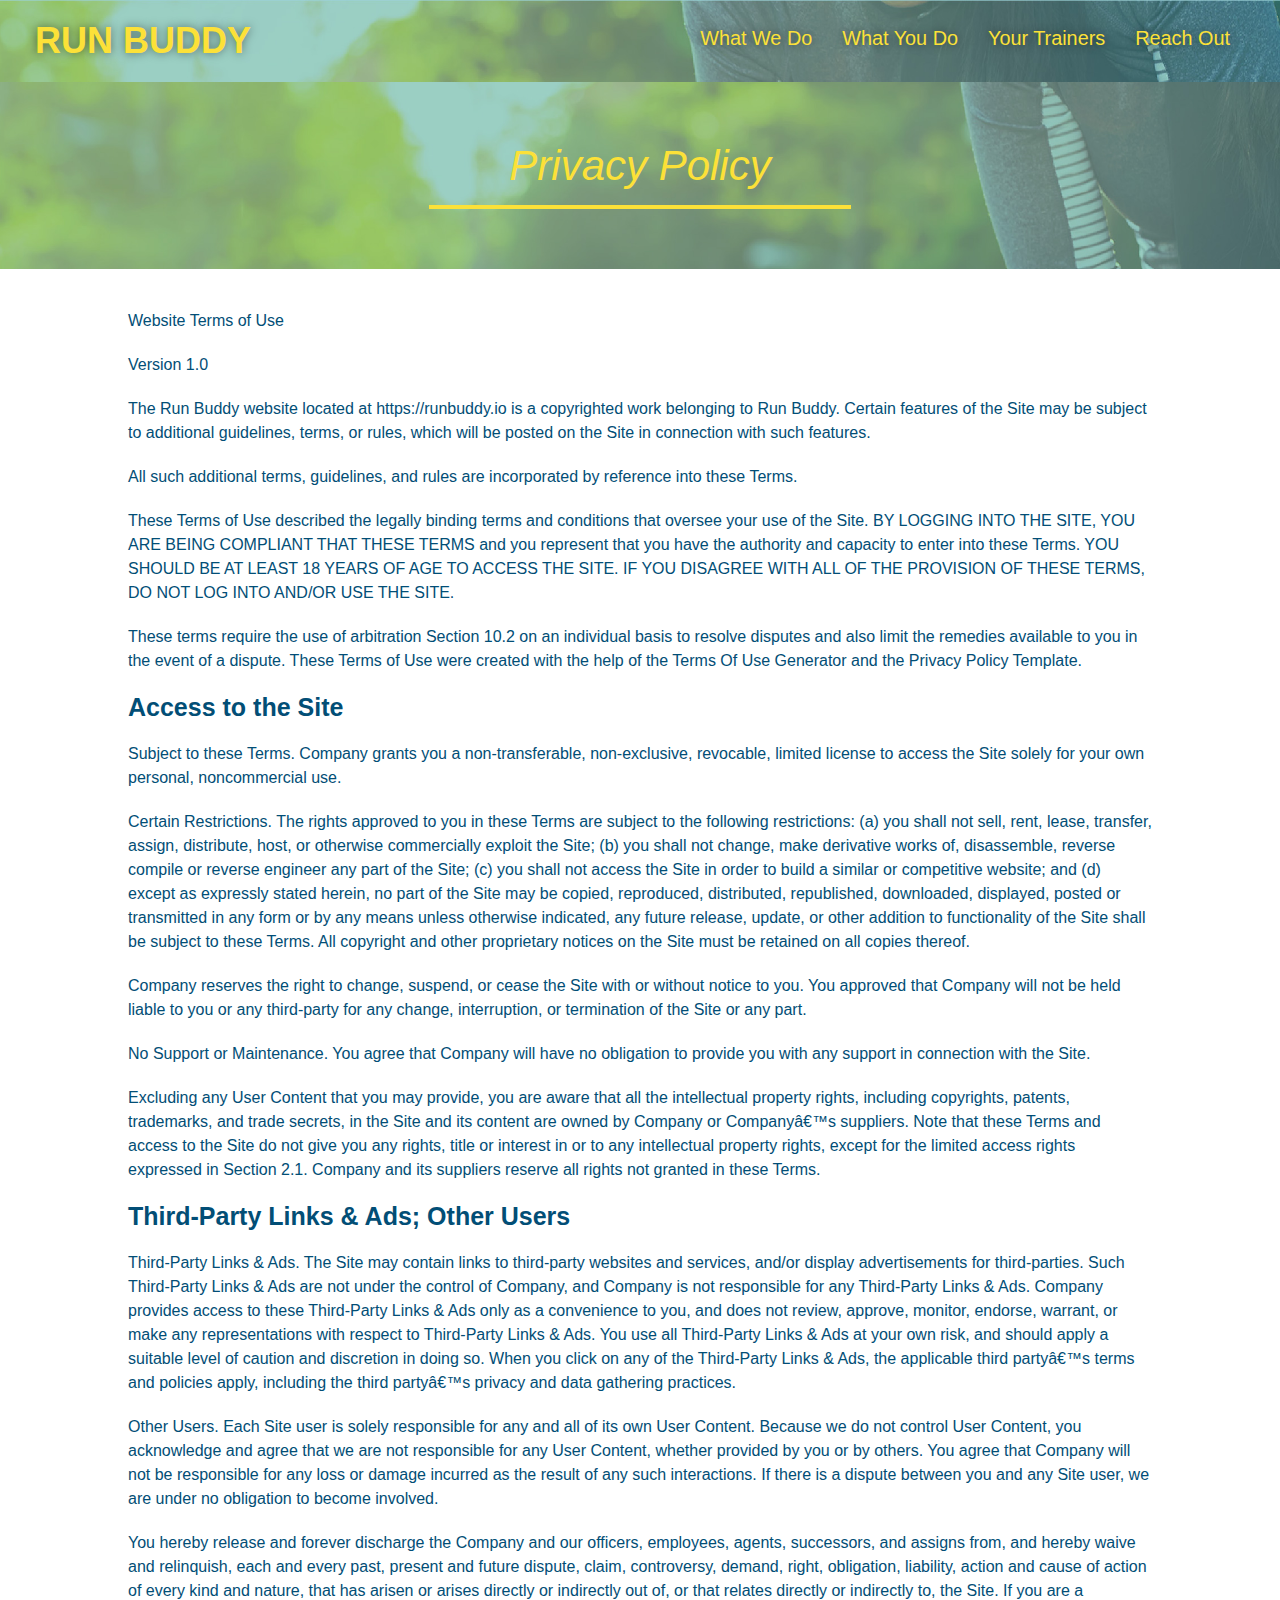
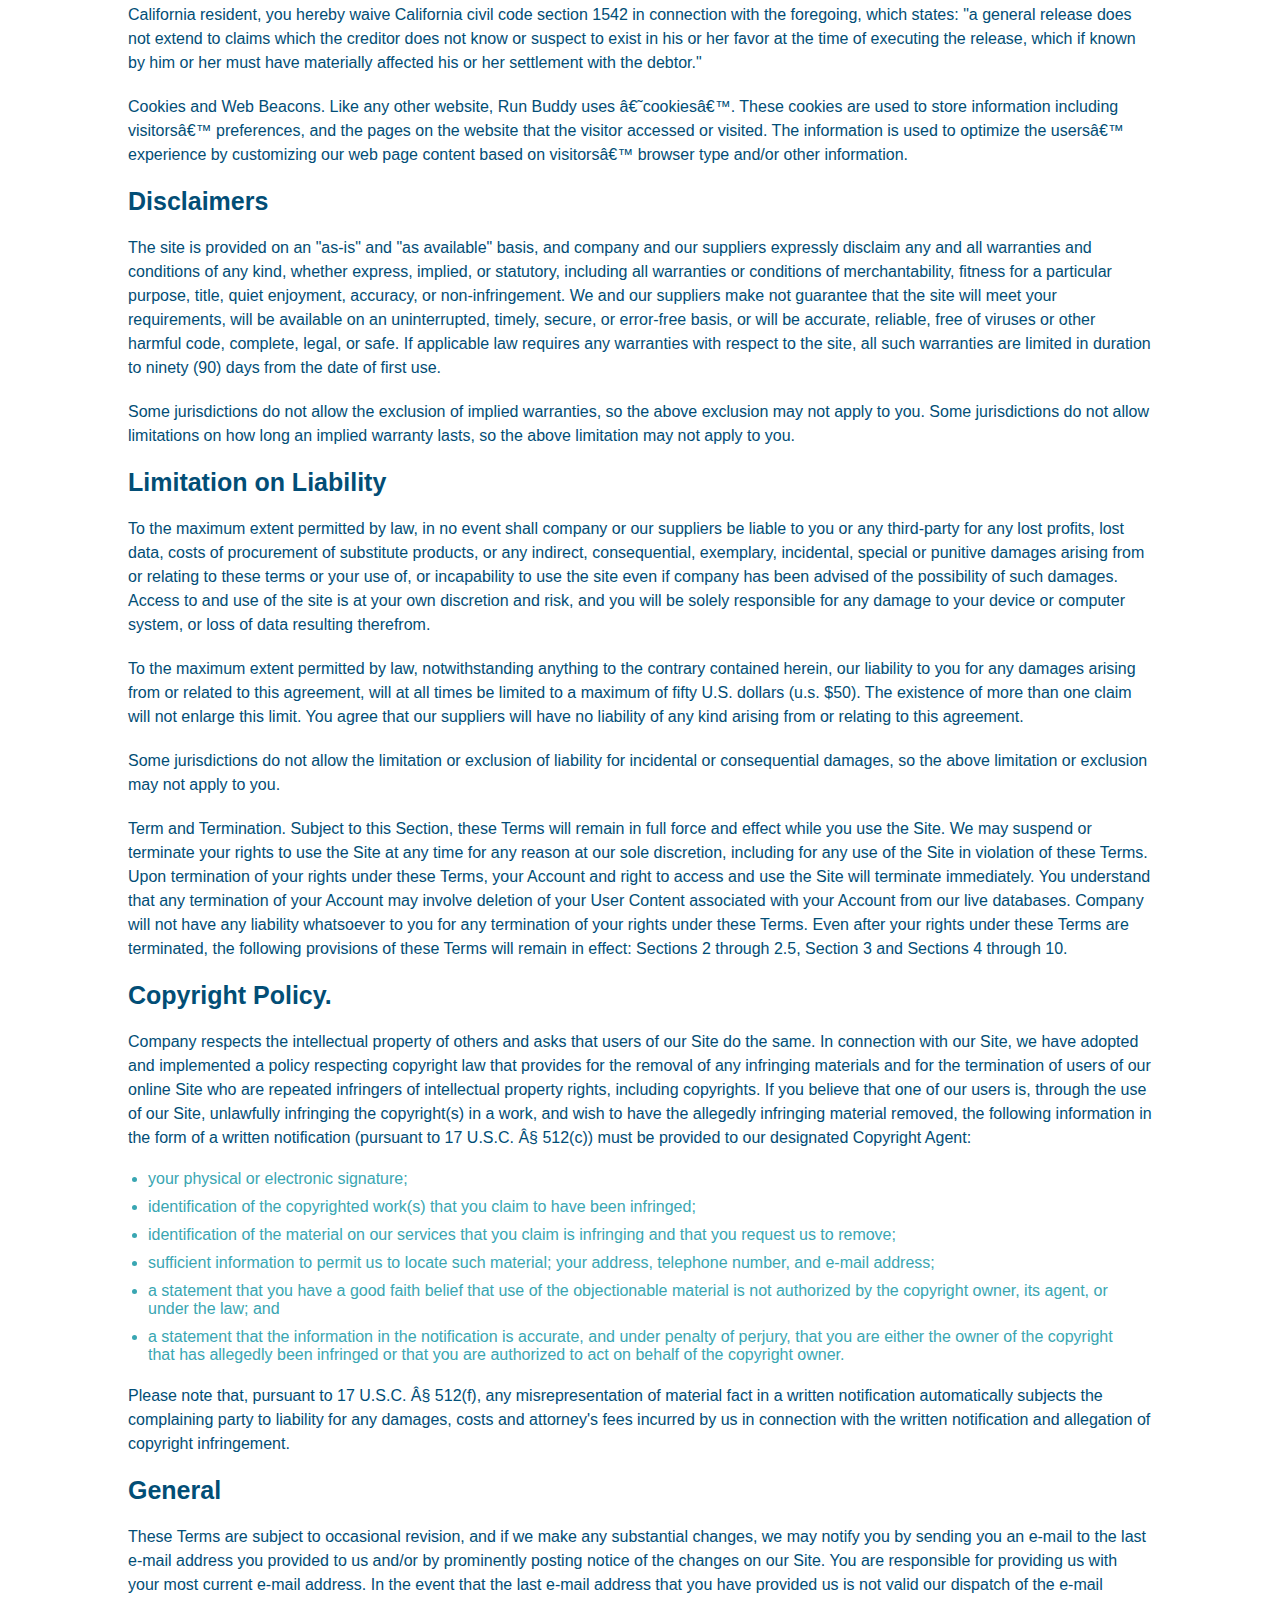
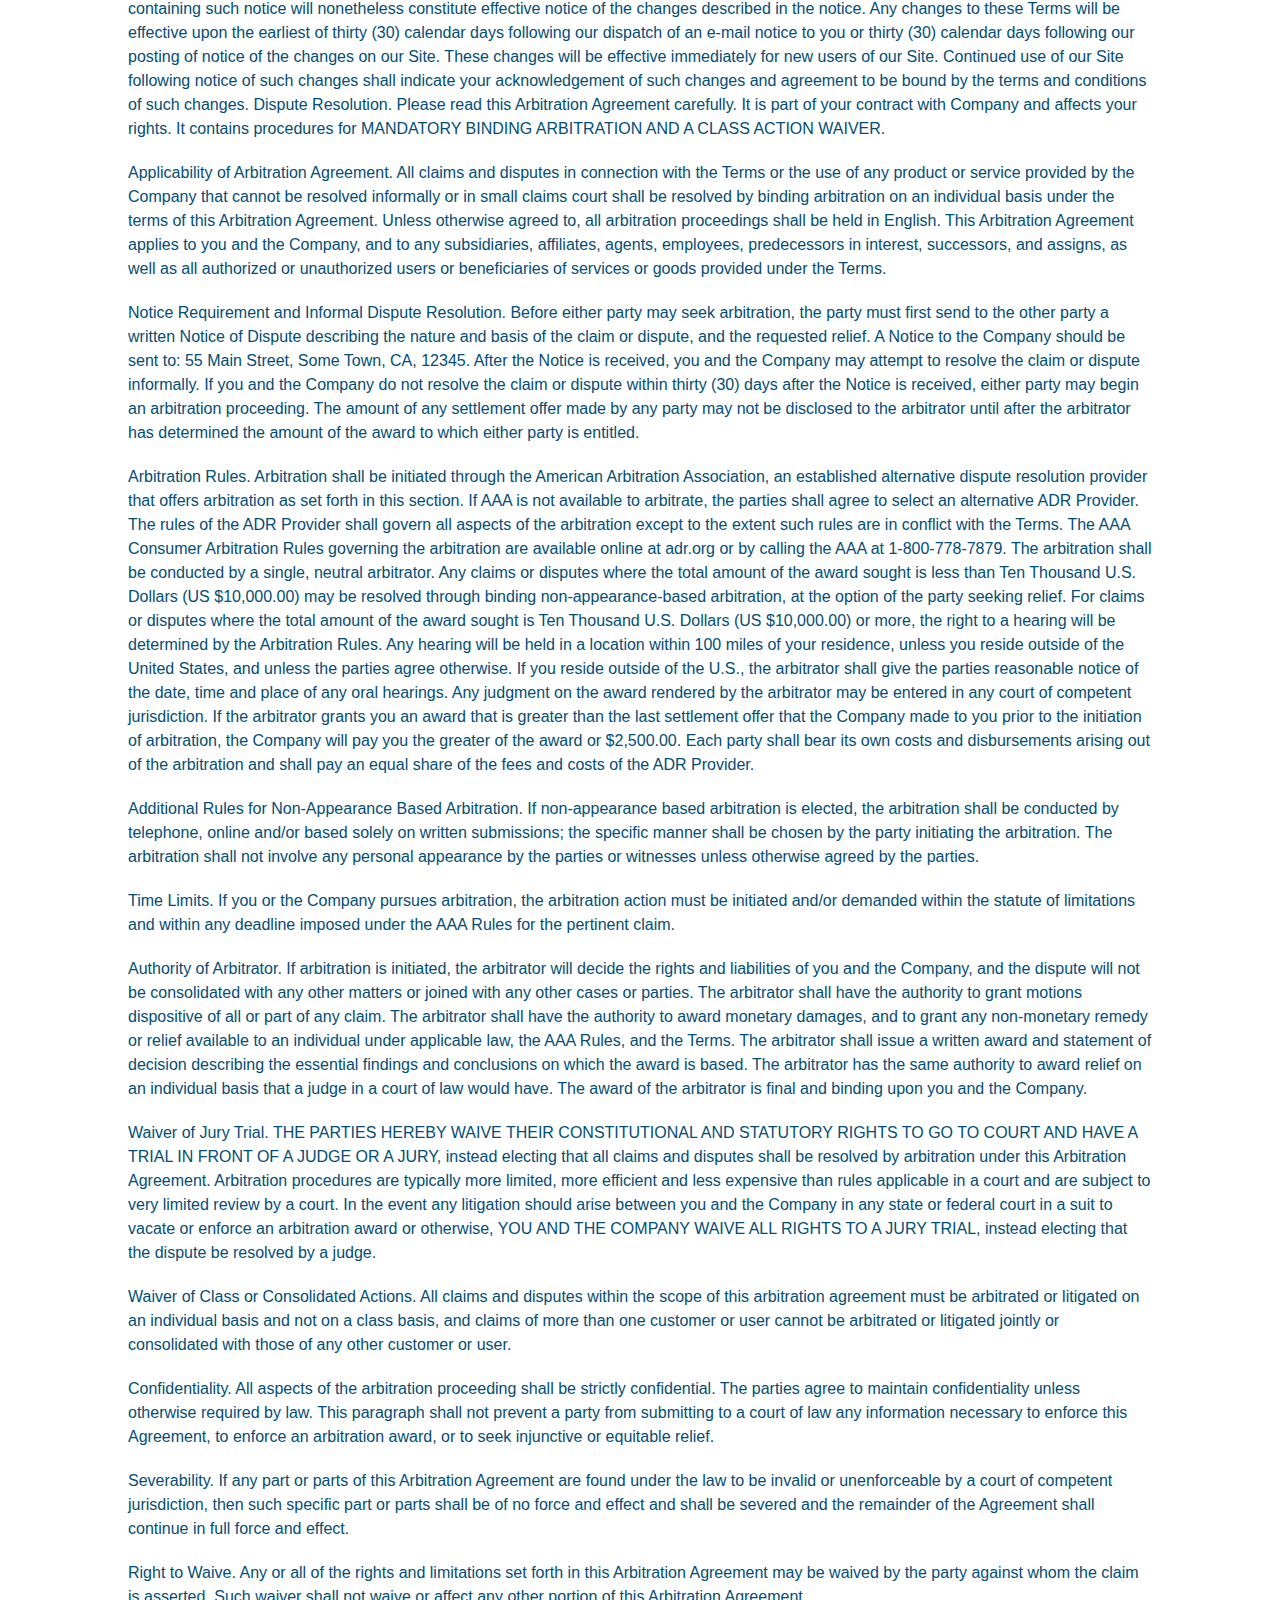
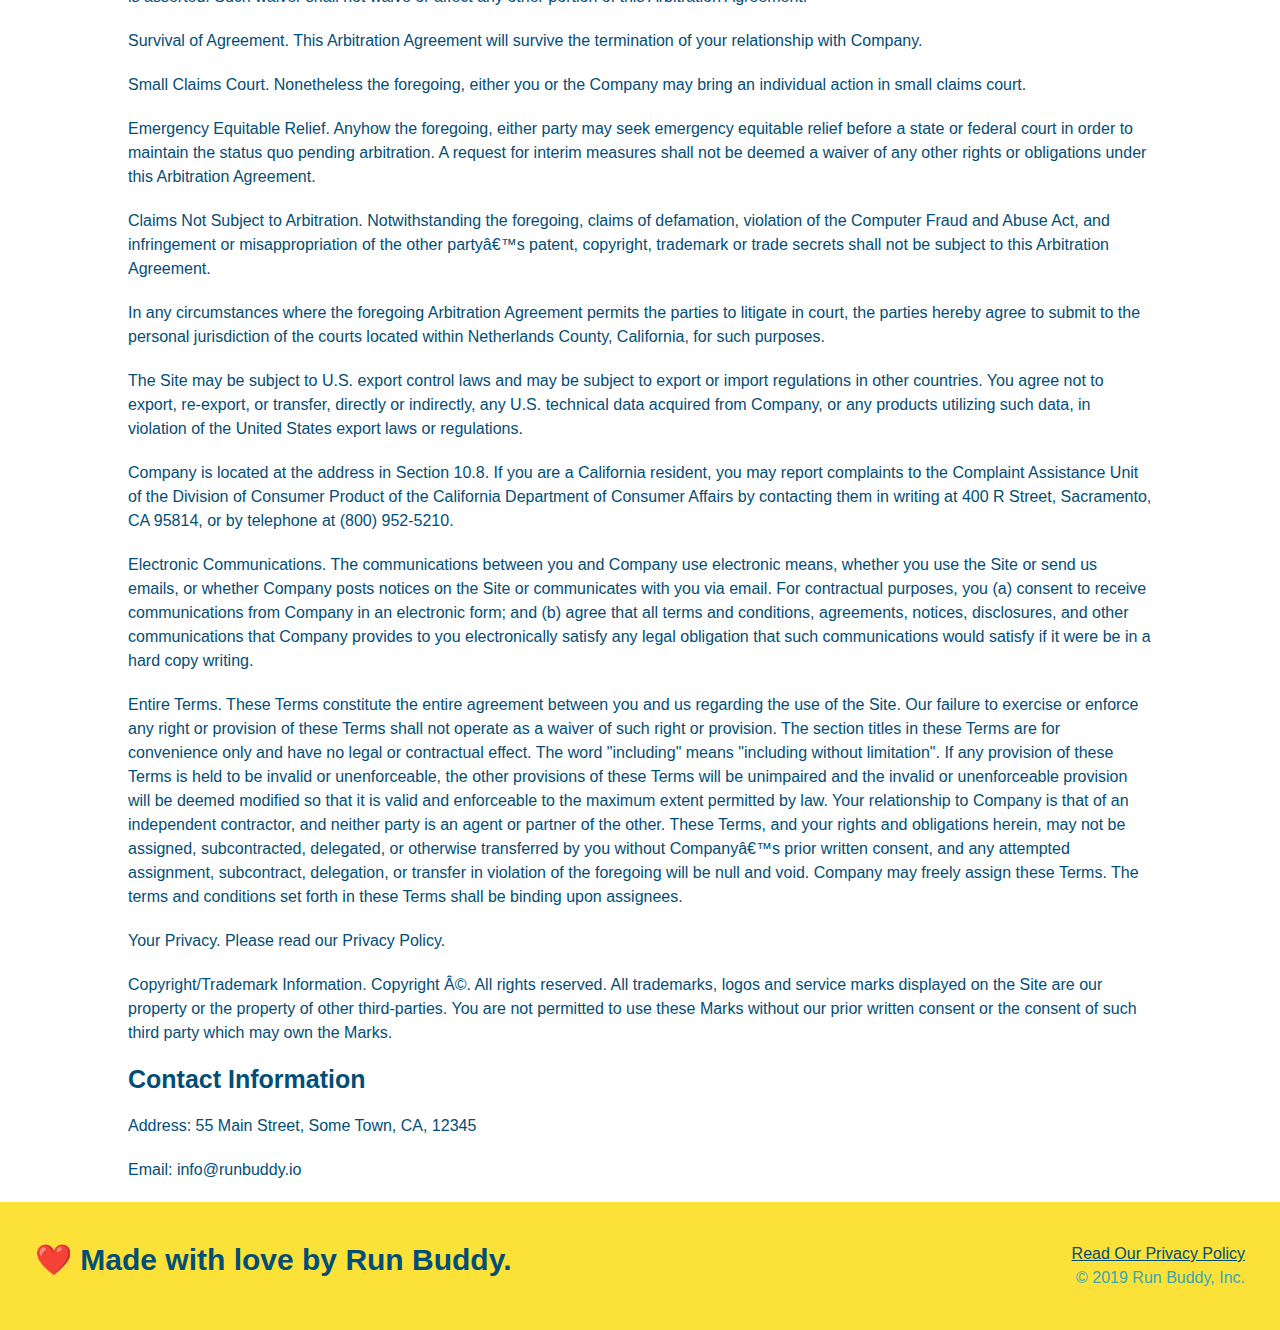
<file: privacy-policy.html>
<!DOCTYPE html>
<html lang="en">
    <head>
        <meta charset="UTF-8" />
        <meta name="viewport" content="width=device-width, initial-scale=1.0" />
        <title>Privacy Policy - Run Buddy</title>
        <link rel="stylesheet" href="./assets/css/style.css" />
        <link rel="stylesheet" href="./assets/css/secondary-style.css" />
    </head>
    <body>
        <header>
            <h1>
              <a href="./index.html">RUN BUDDY</a>
            </h1>
            <nav>
              <ul>
                <li>
                  <a href="./index.html#what-we-do">What We Do</a>
                </li>
      
                <li>
                  <a href="./index.html#what-you-do">What You Do</a>
                </li>
      
                <li>
                  <a href="./index.html#your-trainers">Your Trainers</a>
                </li>
      
                <li>
                  <a href="./index.html#reach-out">Reach Out</a>
                </li>
              </ul>
            </nav>
          </header>
          <section class="hero">
              <h2 class="page-title">
                  Privacy Policy
              </h2>
          </section>
          <article class="secondary-content">
            <p>
                Website Terms of Use
              </p>
        
              <p>
                Version 1.0
              </p>
        
              <p>
                The Run Buddy website located at https://runbuddy.io is a copyrighted work belonging to Run Buddy. Certain
                features of the Site may be subject to additional guidelines, terms, or rules, which will be posted on the Site
                in connection with such features.
              </p>
        
              <p>
                All such additional terms, guidelines, and rules are incorporated by reference into these Terms.
              </p>
        
              <p>
                These Terms of Use described the legally binding terms and conditions that oversee your use of the Site. BY
                LOGGING INTO THE SITE, YOU ARE BEING COMPLIANT THAT THESE TERMS and you represent that you have the authority
                and capacity to enter into these Terms. YOU SHOULD BE AT LEAST 18 YEARS OF AGE TO ACCESS THE SITE. IF YOU
                DISAGREE WITH ALL OF THE PROVISION OF THESE TERMS, DO NOT LOG INTO AND/OR USE THE SITE.
              </p>
        
              <p>
                These terms require the use of arbitration Section 10.2 on an individual basis to resolve disputes and also
                limit the remedies available to you in the event of a dispute. These Terms of Use were created with the help of
                the Terms Of Use Generator and the Privacy Policy Template.
              </p>
        
              <h3>
                Access to the Site
              </h3>
        
              <p>
                Subject to these Terms. Company grants you a non-transferable, non-exclusive, revocable, limited license to
                access the Site solely for your own personal, noncommercial use.
              </p>
        
              <p>
                Certain Restrictions. The rights approved to you in these Terms are subject to the following restrictions: (a)
                you shall not sell, rent, lease, transfer, assign, distribute, host, or otherwise commercially exploit the Site;
                (b) you shall not change, make derivative works of, disassemble, reverse compile or reverse engineer any part of
                the Site; (c) you shall not access the Site in order to build a similar or competitive website; and (d) except
                as expressly stated herein, no part of the Site may be copied, reproduced, distributed, republished, downloaded,
                displayed, posted or transmitted in any form or by any means unless otherwise indicated, any future release,
                update, or other addition to functionality of the Site shall be subject to these Terms. All copyright and other
                proprietary notices on the Site must be retained on all copies thereof.
              </p>
        
              <p>
                Company reserves the right to change, suspend, or cease the Site with or without notice to you. You approved
                that Company will not be held liable to you or any third-party for any change, interruption, or termination of
                the Site or any part.
              </p>
        
              <p>
                No Support or Maintenance. You agree that Company will have no obligation to provide you with any support in
                connection with the Site.
              </p>
        
              <p>
                Excluding any User Content that you may provide, you are aware that all the intellectual property rights,
                including copyrights, patents, trademarks, and trade secrets, in the Site and its content are owned by Company
                or Companyâ€™s suppliers. Note that these Terms and access to the Site do not give you any rights, title or
                interest in or to any intellectual property rights, except for the limited access rights expressed in Section
                2.1. Company and its suppliers reserve all rights not granted in these Terms.
              </p>
        
              <h3>
                Third-Party Links & Ads; Other Users
              </h3>
        
              <p>
                Third-Party Links & Ads. The Site may contain links to third-party websites and services, and/or display
                advertisements for third-parties. Such Third-Party Links & Ads are not under the control of Company, and Company
                is not responsible for any Third-Party Links & Ads. Company provides access to these Third-Party Links & Ads
                only as a convenience to you, and does not review, approve, monitor, endorse, warrant, or make any
                representations with respect to Third-Party Links & Ads. You use all Third-Party Links & Ads at your own risk,
                and should apply a suitable level of caution and discretion in doing so. When you click on any of the
                Third-Party Links & Ads, the applicable third partyâ€™s terms and policies apply, including the third partyâ€™s
                privacy and data gathering practices.
              </p>
        
              <p>
                Other Users. Each Site user is solely responsible for any and all of its own User Content. Because we do not
                control User Content, you acknowledge and agree that we are not responsible for any User Content, whether
                provided by you or by others. You agree that Company will not be responsible for any loss or damage incurred as
                the result of any such interactions. If there is a dispute between you and any Site user, we are under no
                obligation to become involved.
              </p>
        
              <p>
                You hereby release and forever discharge the Company and our officers, employees, agents, successors, and
                assigns from, and hereby waive and relinquish, each and every past, present and future dispute, claim,
                controversy, demand, right, obligation, liability, action and cause of action of every kind and nature, that has
                arisen or arises directly or indirectly out of, or that relates directly or indirectly to, the Site. If you are
                a California resident, you hereby waive California civil code section 1542 in connection with the foregoing,
                which states: "a general release does not extend to claims which the creditor does not know or suspect to exist
                in his or her favor at the time of executing the release, which if known by him or her must have materially
                affected his or her settlement with the debtor."
              </p>
        
              <p>
                Cookies and Web Beacons. Like any other website, Run Buddy uses â€˜cookiesâ€™. These cookies are used to store
                information including visitorsâ€™ preferences, and the pages on the website that the visitor accessed or visited.
                The information is used to optimize the usersâ€™ experience by customizing our web page content based on visitorsâ€™
                browser type and/or other information.
              </p>
        
              <h3>
                Disclaimers
              </h3>
        
              <p>
                The site is provided on an "as-is" and "as available" basis, and company and our suppliers expressly disclaim
                any and all warranties and conditions of any kind, whether express, implied, or statutory, including all
                warranties or conditions of merchantability, fitness for a particular purpose, title, quiet enjoyment, accuracy,
                or non-infringement. We and our suppliers make not guarantee that the site will meet your requirements, will be
                available on an uninterrupted, timely, secure, or error-free basis, or will be accurate, reliable, free of
                viruses or other harmful code, complete, legal, or safe. If applicable law requires any warranties with respect
                to the site, all such warranties are limited in duration to ninety (90) days from the date of first use.
              </p>
        
              <p>
                Some jurisdictions do not allow the exclusion of implied warranties, so the above exclusion may not apply to
                you. Some jurisdictions do not allow limitations on how long an implied warranty lasts, so the above limitation
                may not apply to you.
              </p>
        
              <h3>
                Limitation on Liability
              </h3>
        
              <p>
                To the maximum extent permitted by law, in no event shall company or our suppliers be liable to you or any
                third-party for any lost profits, lost data, costs of procurement of substitute products, or any indirect,
                consequential, exemplary, incidental, special or punitive damages arising from or relating to these terms or
                your use of, or incapability to use the site even if company has been advised of the possibility of such
                damages. Access to and use of the site is at your own discretion and risk, and you will be solely responsible
                for any damage to your device or computer system, or loss of data resulting therefrom.
              </p>
        
              <p>
                To the maximum extent permitted by law, notwithstanding anything to the contrary contained herein, our liability
                to you for any damages arising from or related to this agreement, will at all times be limited to a maximum of
                fifty U.S. dollars (u.s. $50). The existence of more than one claim will not enlarge this limit. You agree that
                our suppliers will have no liability of any kind arising from or relating to this agreement.
              </p>
        
              <p>
                Some jurisdictions do not allow the limitation or exclusion of liability for incidental or consequential
                damages, so the above limitation or exclusion may not apply to you.
              </p>
        
              <p>
                Term and Termination. Subject to this Section, these Terms will remain in full force and effect while you use
                the Site. We may suspend or terminate your rights to use the Site at any time for any reason at our sole
                discretion, including for any use of the Site in violation of these Terms. Upon termination of your rights under
                these Terms, your Account and right to access and use the Site will terminate immediately. You understand that
                any termination of your Account may involve deletion of your User Content associated with your Account from our
                live databases. Company will not have any liability whatsoever to you for any termination of your rights under
                these Terms. Even after your rights under these Terms are terminated, the following provisions of these Terms
                will remain in effect: Sections 2 through 2.5, Section 3 and Sections 4 through 10.
              </p>
        
              <h3>
                Copyright Policy.
              </h3>
        
              <p>
                Company respects the intellectual property of others and asks that users of our Site do the same. In connection
                with our Site, we have adopted and implemented a policy respecting copyright law that provides for the removal
                of any infringing materials and for the termination of users of our online Site who are repeated infringers of
                intellectual property rights, including copyrights. If you believe that one of our users is, through the use of
                our Site, unlawfully infringing the copyright(s) in a work, and wish to have the allegedly infringing material
                removed, the following information in the form of a written notification (pursuant to 17 U.S.C. Â§ 512(c)) must
                be provided to our designated Copyright Agent:
              </p>
        
              <ul>
                <li>
                  your physical or electronic signature;
                </li>
                <li>
                  identification of the copyrighted work(s) that you claim to have been infringed;
                </li>
                <li>
                  identification of the material on our services that you claim is infringing and that you request us to remove;
                </li>
                <li>
                  sufficient information to permit us to locate such material; your address, telephone number, and e-mail
                  address;
                </li>
                <li>
                  a statement that you have a good faith belief that use of the objectionable material is not authorized by the
                  copyright owner, its agent, or under the law; and
                </li>
                <li>
                  a statement that the information in the notification is accurate, and under penalty of perjury, that you are
                  either the owner of the copyright that has allegedly been infringed or that you are authorized to act on
                  behalf of the copyright owner.
                </li>
              </ul>
        
              <p>
                Please note that, pursuant to 17 U.S.C. Â§ 512(f), any misrepresentation of material fact in a written
                notification automatically subjects the complaining party to liability for any damages, costs and attorney's
                fees incurred by us in connection with the written notification and allegation of copyright infringement.
              </p>
        
              <h3>
                General
              </h3>
        
              <p>
                These Terms are subject to occasional revision, and if we make any substantial changes, we may notify you by
                sending you an e-mail to the last e-mail address you provided to us and/or by prominently posting notice of the
                changes on our Site. You are responsible for providing us with your most current e-mail address. In the event
                that the last e-mail address that you have provided us is not valid our dispatch of the e-mail containing such
                notice will nonetheless constitute effective notice of the changes described in the notice. Any changes to these
                Terms will be effective upon the earliest of thirty (30) calendar days following our dispatch of an e-mail
                notice to you or thirty (30) calendar days following our posting of notice of the changes on our Site. These
                changes will be effective immediately for new users of our Site. Continued use of our Site following notice of
                such changes shall indicate your acknowledgement of such changes and agreement to be bound by the terms and
                conditions of such changes. Dispute Resolution. Please read this Arbitration Agreement carefully. It is part of
                your contract with Company and affects your rights. It contains procedures for MANDATORY BINDING ARBITRATION AND
                A CLASS ACTION WAIVER.
              </p>
        
              <p>
                Applicability of Arbitration Agreement. All claims and disputes in connection with the Terms or the use of any
                product or service provided by the Company that cannot be resolved informally or in small claims court shall be
                resolved by binding arbitration on an individual basis under the terms of this Arbitration Agreement. Unless
                otherwise agreed to, all arbitration proceedings shall be held in English. This Arbitration Agreement applies to
                you and the Company, and to any subsidiaries, affiliates, agents, employees, predecessors in interest,
                successors, and assigns, as well as all authorized or unauthorized users or beneficiaries of services or goods
                provided under the Terms.
              </p>
        
              <p>
                Notice Requirement and Informal Dispute Resolution. Before either party may seek arbitration, the party must
                first send to the other party a written Notice of Dispute describing the nature and basis of the claim or
                dispute, and the requested relief. A Notice to the Company should be sent to: 55 Main Street, Some Town, CA,
                12345. After the Notice is received, you and the Company may attempt to resolve the claim or dispute informally.
                If you and the Company do not resolve the claim or dispute within thirty (30) days after the Notice is received,
                either party may begin an arbitration proceeding. The amount of any settlement offer made by any party may not
                be disclosed to the arbitrator until after the arbitrator has determined the amount of the award to which either
                party is entitled.
              </p>
        
              <p>
                Arbitration Rules. Arbitration shall be initiated through the American Arbitration Association, an established
                alternative dispute resolution provider that offers arbitration as set forth in this section. If AAA is not
                available to arbitrate, the parties shall agree to select an alternative ADR Provider. The rules of the ADR
                Provider shall govern all aspects of the arbitration except to the extent such rules are in conflict with the
                Terms. The AAA Consumer Arbitration Rules governing the arbitration are available online at adr.org or by
                calling the AAA at 1-800-778-7879. The arbitration shall be conducted by a single, neutral arbitrator. Any
                claims or disputes where the total amount of the award sought is less than Ten Thousand U.S. Dollars (US
                $10,000.00) may be resolved through binding non-appearance-based arbitration, at the option of the party seeking
                relief. For claims or disputes where the total amount of the award sought is Ten Thousand U.S. Dollars (US
                $10,000.00) or more, the right to a hearing will be determined by the Arbitration Rules. Any hearing will be
                held in a location within 100 miles of your residence, unless you reside outside of the United States, and
                unless the parties agree otherwise. If you reside outside of the U.S., the arbitrator shall give the parties
                reasonable notice of the date, time and place of any oral hearings. Any judgment on the award rendered by the
                arbitrator may be entered in any court of competent jurisdiction. If the arbitrator grants you an award that is
                greater than the last settlement offer that the Company made to you prior to the initiation of arbitration, the
                Company will pay you the greater of the award or $2,500.00. Each party shall bear its own costs and
                disbursements arising out of the arbitration and shall pay an equal share of the fees and costs of the ADR
                Provider.
              </p>
        
              <p>
                Additional Rules for Non-Appearance Based Arbitration. If non-appearance based arbitration is elected, the
                arbitration shall be conducted by telephone, online and/or based solely on written submissions; the specific
                manner shall be chosen by the party initiating the arbitration. The arbitration shall not involve any personal
                appearance by the parties or witnesses unless otherwise agreed by the parties.
              </p>
        
              <p>
                Time Limits. If you or the Company pursues arbitration, the arbitration action must be initiated and/or demanded
                within the statute of limitations and within any deadline imposed under the AAA Rules for the pertinent claim.
              </p>
        
              <p>
                Authority of Arbitrator. If arbitration is initiated, the arbitrator will decide the rights and liabilities of
                you and the Company, and the dispute will not be consolidated with any other matters or joined with any other
                cases or parties. The arbitrator shall have the authority to grant motions dispositive of all or part of any
                claim. The arbitrator shall have the authority to award monetary damages, and to grant any non-monetary remedy
                or relief available to an individual under applicable law, the AAA Rules, and the Terms. The arbitrator shall
                issue a written award and statement of decision describing the essential findings and conclusions on which the
                award is based. The arbitrator has the same authority to award relief on an individual basis that a judge in a
                court of law would have. The award of the arbitrator is final and binding upon you and the Company.
              </p>
        
              <p>
                Waiver of Jury Trial. THE PARTIES HEREBY WAIVE THEIR CONSTITUTIONAL AND STATUTORY RIGHTS TO GO TO COURT AND HAVE
                A TRIAL IN FRONT OF A JUDGE OR A JURY, instead electing that all claims and disputes shall be resolved by
                arbitration under this Arbitration Agreement. Arbitration procedures are typically more limited, more efficient
                and less expensive than rules applicable in a court and are subject to very limited review by a court. In the
                event any litigation should arise between you and the Company in any state or federal court in a suit to vacate
                or enforce an arbitration award or otherwise, YOU AND THE COMPANY WAIVE ALL RIGHTS TO A JURY TRIAL, instead
                electing that the dispute be resolved by a judge.
              </p>
        
              <p>
                Waiver of Class or Consolidated Actions. All claims and disputes within the scope of this arbitration agreement
                must be arbitrated or litigated on an individual basis and not on a class basis, and claims of more than one
                customer or user cannot be arbitrated or litigated jointly or consolidated with those of any other customer or
                user.
              </p>
        
              <p>
                Confidentiality. All aspects of the arbitration proceeding shall be strictly confidential. The parties agree to
                maintain confidentiality unless otherwise required by law. This paragraph shall not prevent a party from
                submitting to a court of law any information necessary to enforce this Agreement, to enforce an arbitration
                award, or to seek injunctive or equitable relief.
              </p>
        
              <p>
                Severability. If any part or parts of this Arbitration Agreement are found under the law to be invalid or
                unenforceable by a court of competent jurisdiction, then such specific part or parts shall be of no force and
                effect and shall be severed and the remainder of the Agreement shall continue in full force and effect.
              </p>
        
              <p>
                Right to Waive. Any or all of the rights and limitations set forth in this Arbitration Agreement may be waived
                by the party against whom the claim is asserted. Such waiver shall not waive or affect any other portion of this
                Arbitration Agreement.
              </p>
        
              <p>
                Survival of Agreement. This Arbitration Agreement will survive the termination of your relationship with
                Company.
              </p>
        
              <p>
                Small Claims Court. Nonetheless the foregoing, either you or the Company may bring an individual action in small
                claims court.
              </p>
        
              <p>
                Emergency Equitable Relief. Anyhow the foregoing, either party may seek emergency equitable relief before a
                state or federal court in order to maintain the status quo pending arbitration. A request for interim measures
                shall not be deemed a waiver of any other rights or obligations under this Arbitration Agreement.
              </p>
        
              <p>
                Claims Not Subject to Arbitration. Notwithstanding the foregoing, claims of defamation, violation of the
                Computer Fraud and Abuse Act, and infringement or misappropriation of the other partyâ€™s patent, copyright,
                trademark or trade secrets shall not be subject to this Arbitration Agreement.
              </p>
        
              <p>
                In any circumstances where the foregoing Arbitration Agreement permits the parties to litigate in court, the
                parties hereby agree to submit to the personal jurisdiction of the courts located within Netherlands County,
                California, for such purposes.
              </p>
        
              <p>
                The Site may be subject to U.S. export control laws and may be subject to export or import regulations in other
                countries. You agree not to export, re-export, or transfer, directly or indirectly, any U.S. technical data
                acquired from Company, or any products utilizing such data, in violation of the United States export laws or
                regulations.
              </p>
        
              <p>
                Company is located at the address in Section 10.8. If you are a California resident, you may report complaints
                to the Complaint Assistance Unit of the Division of Consumer Product of the California Department of Consumer
                Affairs by contacting them in writing at 400 R Street, Sacramento, CA 95814, or by telephone at (800) 952-5210.
              </p>
        
              <p>
                Electronic Communications. The communications between you and Company use electronic means, whether you use the
                Site or send us emails, or whether Company posts notices on the Site or communicates with you via email. For
                contractual purposes, you (a) consent to receive communications from Company in an electronic form; and (b)
                agree that all terms and conditions, agreements, notices, disclosures, and other communications that Company
                provides to you electronically satisfy any legal obligation that such communications would satisfy if it were be
                in a hard copy writing.
              </p>
        
              <p>
                Entire Terms. These Terms constitute the entire agreement between you and us regarding the use of the Site. Our
                failure to exercise or enforce any right or provision of these Terms shall not operate as a waiver of such right
                or provision. The section titles in these Terms are for convenience only and have no legal or contractual
                effect. The word "including" means "including without limitation". If any provision of these Terms is held to be
                invalid or unenforceable, the other provisions of these Terms will be unimpaired and the invalid or
                unenforceable provision will be deemed modified so that it is valid and enforceable to the maximum extent
                permitted by law. Your relationship to Company is that of an independent contractor, and neither party is an
                agent or partner of the other. These Terms, and your rights and obligations herein, may not be assigned,
                subcontracted, delegated, or otherwise transferred by you without Companyâ€™s prior written consent, and any
                attempted assignment, subcontract, delegation, or transfer in violation of the foregoing will be null and void.
                Company may freely assign these Terms. The terms and conditions set forth in these Terms shall be binding upon
                assignees.
              </p>
        
              <p>
                Your Privacy. Please read our Privacy Policy.
              </p>
        
              <p>
                Copyright/Trademark Information. Copyright Â©. All rights reserved. All trademarks, logos and service marks
                displayed on the Site are our property or the property of other third-parties. You are not permitted to use
                these Marks without our prior written consent or the consent of such third party which may own the Marks.
              </p>
        
              <h3>
                Contact Information
              </h3>
        
              <p>
                Address: 55 Main Street, Some Town, CA, 12345
              </p>
        
              <p>
                Email: info@runbuddy.io
              </p>
          </article>
          <footer>
            <h2>❤️ Made with love by Run Buddy.</h2>
            <div>
              <a href="#">Read Our Privacy Policy</a>
              <br />
              &copy; 2019 Run Buddy, Inc.
            </div>
          </footer>  
    </body>
</html>
</file>
<file: assets/css/style.css>
:root {
  --primary-color: #fce138;
  --secondary-color: #024e76;
  --tertiary-color: #39a6b2;  
}

* {
  margin: 0;
  padding: 0;
  box-sizing: border-box;
}

body {
  color: var(--tertiary-color);
  font-family: Arial, Helvetica, sans-serif;
}

header {
  padding: 20px 35px;
  background-color: var(--tertiary-color);
  display: flex;
  justify-content: space-between;
  flex-wrap: wrap;
  position: -webkit-sticky;
  position: sticky;
  top: 0;
  background-image: url("../images/hero-bg.jpg");
  background-size: cover;
  background-position: 80%;
  background-attachment: fixed;
  z-index: 9999;
}

header h1 {
  font-weight: bold;
  font-size: 36px;
  color: var(--primary-color);
  margin: 0;
  text-shadow: 0 0 10px rgba(0, 0, 0, 0.5);
}

header a {
  text-decoration: none;
  color: var(--primary-color);
}

header nav {
  margin: 7px 0;
}

header nav ul {
  display: flex;
  flex-wrap: wrap;
  justify-content: space-between;
  align-items: center;
  list-style: none;
}

header nav ul li a {
  padding: 10px 15px;
  font-weight: lighter;
  font-size: 1.55vw;
  text-shadow: 0 0 10px rgba(0, 0, 0, 0.5);
}

footer {
  display: flex;
  background: var(--primary-color);
  width: 100%;
  padding: 40px 35px;
  justify-content: space-between;
  flex-wrap: wrap;
}

footer h2 {
  color: var(--secondary-color);
  font-size: 30px;
  margin: 0;
}

footer div {
  line-height: 1.5;
  text-align: right;
}

footer a {
  color: var(--secondary-color);
}

section {
  padding: 60px;  
}

.hero {
    background-image: url("../images/hero-bg.jpg");
    background-size: cover;
    background-position: 80%;
    background-attachment: fixed;
    display: flex;
    justify-content: center;
    flex-wrap: wrap;
    align-items: flex-start;
}

.hero-form {  
  background-color: rgba(252, 225, 56, 0.8);
  padding: 20px;
  color:var(--secondary-color);
  border: solid 3px var(--secondary-color);
  width: 40%;
  margin: 3.5%;
  box-shadow: 0 0 10px rgba(0, 0, 0, 0.5);
  border-radius: 15px;
}

.hero-cta {
  width: 35%;
  text-align: right;
  margin: 3.5%;
  color: #fff;
  font-size: 18px;
  line-height: 1.2;
}

.hero-cta h2 {
  font-style: italic;
  font-size: 55px;
  color: var(--primary-color);
  text-shadow: 0 0 10px rgba(0, 0, 0, 0.5);
}

h3 {
  font-size: 24px;
  margin: 0px;
}

.hero-form p {
  margin: 5px 0 15px 0;
}

.form-input {
  border: 1px solid var(--secondary-color);
  display: block;
  padding: 7px 15px;
  font-size: 16px;
  color: var(--secondary-color);
  width: 100%;
  margin-bottom: 15px;
  border-radius: 10px;
  background-color: rgba(255,255,255, 0.75);
}

.form-input:focus {
  background-color: rgba(255,255,255,1);
  outline: none;
}

.hero-form label {
  margin-bottom: 0 5px;
}

.hero-form button {
  background-color: var(--secondary-color);
  color: var(--primary-color);
  padding: 10px 20px;
  font-size: 16px;
  border: none;
  border-radius: 10px;
}

.intro p {
  line-height: 1.7;
  color: var(--tertiary-color);
  width: 80%;
  font-size: 20px;
  margin: 0 auto;
  text-align: center;
}

.steps {
  
  background: var(--primary-color);
}

.section-title {
  font-size: 55px;
  color: var(--secondary-color);
  border-bottom: 3px solid;
  padding-bottom: 20px;
  text-align: center;
  margin: 0 auto 35px auto;
  width: 50%;
}

.primary-border {
  border-color: var(--primary-color);
}

.secondary-border {
  border-color: var(--tertiary-color);
}

.step {
  margin: 50px auto;
  padding-bottom: 50px;
  width: 80%;
  display: flex;
  flex-wrap: wrap;
  align-items: center;
  justify-content: space-between;
}

.step:not(:last-child) {
  border-bottom: 1px solid var(--tertiary-color);
}

.step h3 {
  color: var(--secondary-color);
  font-size: 46px;
  flex: 1 30%;  
}

.step-text {
  flex: 12;
}

.step-text p {
  color: var(--tertiary-color);
  font-size: 18px;
}

.step-text h4 {
  font-size: 26px;
  line-height: 1.5;
  color: var(--secondary-color);
}

.step-info {
  flex: 2 70%;
  display: flex;
  flex-wrap: wrap;
  align-items: center;
}

.step-img {
  flex: 1 12%;
  margin-right: 20px;
}

.step-img img {
  max-width: 100%;
}

.trainers {
  width: 100%;
  margin: 0 auto;
  display: flex;
  flex-wrap: wrap;
  justify-content: space-around;
}

.trainer {
  margin: 20px;
  background: var(--secondary-color);
  color: var(--primary-color);
  flex: 1;
}

.trainer img {
  width: 100%;
}

.trainer-bio {
  padding: 25px;
  line-height: 1.3;
}

.text-left {
  text-align: left;
}

.text-right {
  text-align: right;
}

.trainer-bio h3 {
  font-size: 28px;  
}

.trainer-bio h4 {
  font-weight: lighter;
  font-size: 22px;
  margin-bottom: 15px;
}

.trainer-bio p {
  font-size: 17px;
  
}

.contact {
  background-color: var(--secondary-color);
  
}

.contact h2 {
  color: var(--primary-color);
}

.contact-info {
  display: flex;
  justify-content: space-between;
  flex-wrap: wrap;
}

.contact-info iframe {
  height: 400px;
}

.contact-info div {
  color: white;
}

.contact-info h3 {
  color: var(--primary-color);
  font-size: 32px;
}

.contact-info p, .contact-info address {
  margin: 20px 0;
  line-height: 1.5;
  font-size: 16px;
  font-style: normal;
}

.contact-info a {
  color: var(--primary-color);
}

.contact-info > * {
  flex: 1;
  margin: 15px;
}

.contact-form input, .contact-form textarea {
  border: 1px solid var(--secondary-color);
  padding: 7px 15px;
  font-size: 16px;
  color: var(--secondary-color);
  width: 100%;
  margin-bottom: 15px;
  margin-top: 5px;
  border-radius: 10px;
  background: rgba(255,255,255, 0.8);
}

.contact-form input:focus, .contact-form textarea:focus {
  background: rgba(255,255,255, 1);
}

.contact-form button {
  width: 100%;
  border: none;
  background: var(--primary-color);
  color: var(--secondary-color);
  text-align: center;
  padding: 15px 0;
  font-size: 16px;
  border-radius: 10px;
}

.flex-row {
  display: flex;
}

@media screen and (max-width: 980px) {

  header {
    padding-bottom: 0;
    justify-content: center;
    position: relative;
  }

  header h1 {
    width: 100%;
    text-align: center;
  }

  header nav ul {
    margin-top: 20px;
    width: 100%;
    justify-content: center;
  }

  header nav ul li a {
    font-size: 20px;
  }

  footer h2, footer div {
    text-align: center;
    width: 100%;
  }

  .hero-cta, .hero-form {
    width: 100%;
  }

  .hero-cta {
    text-align: center;
  }

  .section-title {
    width: 80%;
  }

  .trainer {
    flex: 0 70%;
  }

  .contact-info iframe {
    flex: 1 100%;
  }

}

@media screen and (max-width: 768px) {

  section {
    padding: 30px 15px;
  }
  
  .step h3 {
    flex: 1 100%;
    text-align: center;
  }

  .step-info {
    flex: 2 100%;
    text-align: center;
    justify-content: center;
  }

  .step-img {
    flex: 0 32%;
    margin-right: 0;
    margin-top: 15px;
    margin-bottom: 15px;
  }

  .step-text {
    flex: 100%;
  }
}

@media screen and (max-width: 575px) {

  .hero-form button {
    width: 100%;
  }

  .section-title {
    width: 95%;
  }

  .intro p {
    width: 100%;
  }

  .trainer {
    flex: 0 100%;
  }

  .contact-info {
    text-align: center;
  }

  .contact-info > * {
    flex: 0 100%;
  }

  .contact-form {
    order: 3;
  }
}

header nav ul li a:hover {
  background: var(--primary-color);
  color: var(--secondary-color);
  border-radius: 15px;
  text-shadow: none;
}

.hero-form button:hover {
  background-color: var(--tertiary-color);
}

.contact-form button:hover {
  color: var(--primary-color);
  background: var(--tertiary-color);
}

.checkbox-wrapper input, .radio-wrapper input {
  opacity: 0;
}

.checkbox-wrapper label, .radio-wrapper label {
  position: relative;
  left: 10px;
  margin: 10px;
  line-height: 1.6;
}

.checkbox-wrapper label::before, .radio-wrapper label::before {
  content: "";
  height: 20px;
  width: 20px;
  background: rgba(255, 255, 255, 0.75);  
  border: 1px solid var(--secondary-color);  
  position: absolute;
  top: -4px;
  left: -30px;
}

.radio-wrapper label::before {
  border-radius: 50%;
}

.radio-wrapper label::after {
  content: "";
  width: 20px;
  height: 20px;
  border-radius: 50%;
  background: var(--secondary-color);
  position: absolute;
  left: -29px;
  top: -3px;
  background-image: radial-gradient(circle, #39a6b2, var(--secondary-color));
}

.checkbox-wrapper label::after {
  content: "";
  height: 6px;
  width: 14px;
  border-left: 2px solid var(--secondary-color);
  border-bottom: 2px solid var(--secondary-color);
  position: absolute;
  left: -26px;
  top: 1px;
  transform: rotate(-58deg);
}

.checkbox-wrapper input + label::after, 
.radio-wrapper input + label::after {
  content: none;
}

.checkbox-wrapper input:checked + label::after, 
.radio-wrapper input:checked + label::after {
  content: "";
}
</file>
<file: assets/css/secondary-style.css>
.hero {
    background-position: bottom;
    height: auto;
    text-align: center;
    margin-bottom: 40px;
  }

  .page-title {
    color: #fce138;
    display: inline-block;
    border-bottom: 4px solid #fce138;
    padding: 0px 80px 15px 80px;
    font-weight: normal;
    font-size: 42px;
    font-style: italic;
  }

  .secondary-content {
    width: 80%;
    margin: auto;
    color: #024e76;

  }

  .secondary-content h3 {
    font-size: 25px;
    margin: 20px 0px;
  }

  .secondary-content p {
    font-size: 16px;
    line-height: 1.5;
    margin: 20px 0px;
  }
  .secondary-content ul {
    margin: 15px 20px;
  }

  .secondary-content ul li {
    color: #39a6b2;
    margin:10px 0px;
  }
</file>
